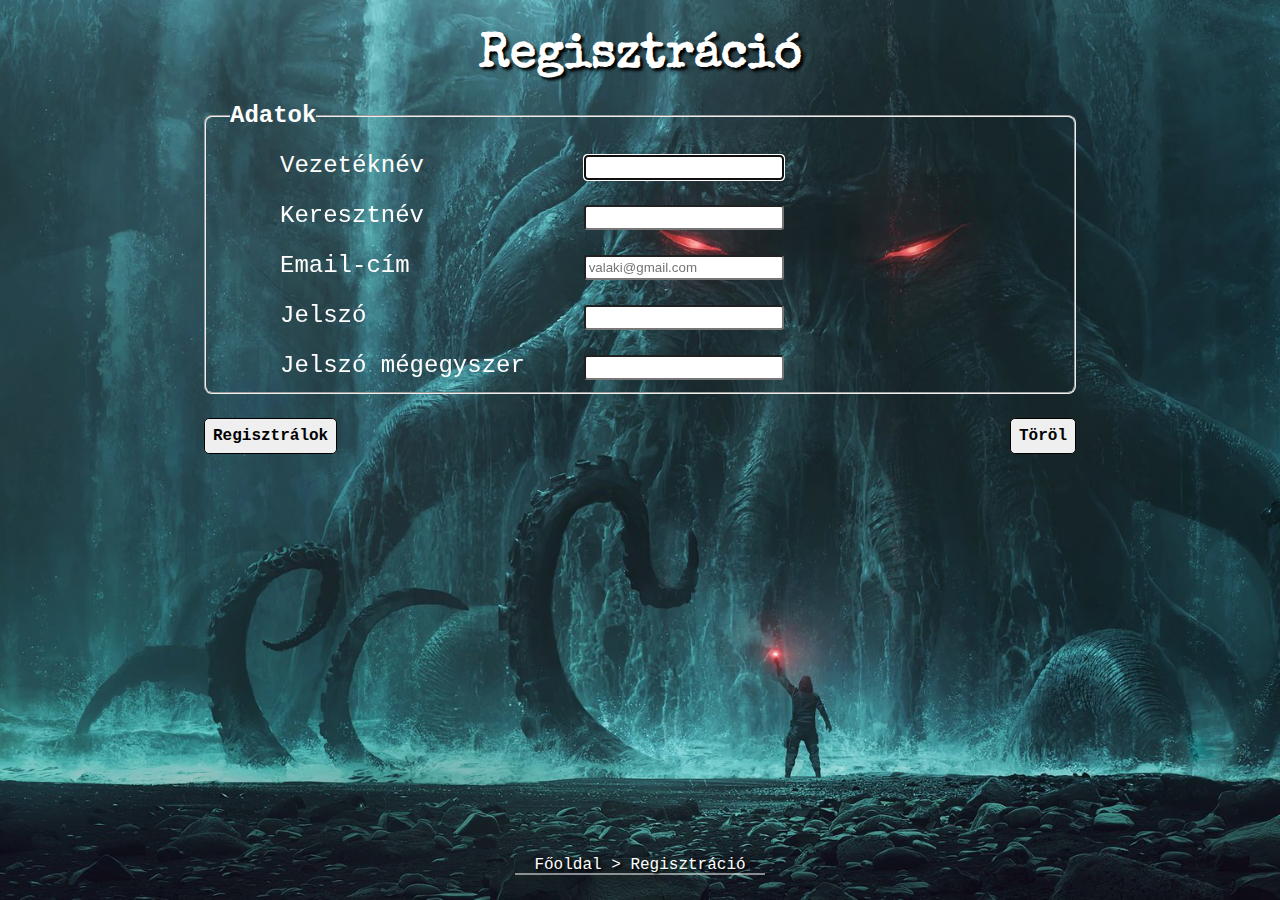
<file: HTML/regisztracio.html>
<!DOCTYPE html>
<html lang="hu">

<head>
    <meta charset="UTF-8">
    <meta name="viewport" content="width=device-width, initial-scale=1.0">
    <meta name="description" content="Csatlakozz a kultuszhoz, hogy le ne marardj a legújabb érdekességekről!">
    <link rel="stylesheet" href="/CSS/regisztráció.css">
    <title>Regisztráció</title>
</head>

<body>
    <main>
        <h1>Regisztráció</h1>
        <form action="https://httpbin.org/post" method="post">
            <fieldset>
                <legend>Adatok</legend>
                <table>
                    <tr>
                        <td class="label"> <label for="vezNev">Vezetéknév</label></td>
                        <td><input type="text" id="vezNev" name="vezNev" required autofocus></td>
                    </tr>
                    <tr>
                        <td class="label"><label for="kerNev">Keresztnév</label></td>
                        <td><input type="text" id="kerNev" name="kerNev" required></td>
                    </tr>
                    <tr>
                        <td class="label"><label for="email">Email-cím</label></td>
                        <td> <input type="text" id="email" name="email" placeholder="valaki@gmail.com" required></td>
                    </tr>
                    <tr>
                        <td class="label"><label for="jelszo">Jelszó</label></td>
                        <td> <input type="password" id="jelszo" name="jelszo" required></td>
                    </tr>
                    <tr>
                        <td class="label utolso"><label for="jelszoMegint">Jelszó mégegyszer</label></td>
                        <td><input type="password" id="jelszoMegint" name="jelszoMegint" required></td>
                    </tr>
                </table>
            </fieldset>
            <button type="submit" id="reg">Regisztrálok</button>
            <button type="reset" id="reset">Töröl</button>
        </form>
    </main>
    <footer>
        <p><a href="index.html">Főoldal</a> &gt; Regisztráció</p>
    </footer>
</body>

</html>
</file>
<file: CSS/regisztráció.css>
@import url('https://fonts.googleapis.com/css2?family=Courier+Prime:ital,wght@0,400;0,700;1,400;1,700&family=Special+Elite&display=swap'); /*  */

*{
    margin: 0;
    padding: 0;
    box-sizing: border-box;
}

body{
    font-size: 1.5rem;
    font-family: 'Courier New', Courier, monospace;
    background-color: #333;
    background-image: url(../IMG/cthulhu_wallpaper.jpg); 
    background-image: url(../IMG/fantasy-monster-cthulhu-uhdpaper.com-4K.jpg);
    background-attachment: fixed;
    background-size: cover;
    padding: 2rem 0 0 0;
    height: 100vh;

}

h1{
    font-family: "Special Elite",monospace;
    text-align: center;
    width: 50vw;
    margin: 0 auto 0;
    color:white;
    text-shadow: 3px 3px 3px black;
}

form{
    width: 70vw;
    min-width: 520px;
    margin-inline: auto;
    border: 2px solid none;
    padding: 0.5em;
    min-height: 45vh;
    border-radius: 1rem;
}

label{
    padding-left: 2em;
    width: 350px;
    display: inline-block;
}

input{
    width: 200px;
    border-radius: 0.2rem;
    padding: 0.2em;
}

fieldset{
    color: white;
    border-radius: 0.5rem;
    line-height: 2;
    padding: 0 1em 0 1em;
    margin-bottom: 1em;
}

legend{
    color:white;
    font-weight: bold;
}

button{
    font-family: inherit;
    font-size: 1rem;
    padding: 0.5em;
    font-weight: 600;
    border-radius: 0.3em;
    border: 1px solid black;
}

#reset{
    float: right;
}

#miert{
    width: 70%;
    margin:auto;
    padding: 1rem;
    color: whitesmoke;
    text-shadow: 1px 1px black;
}

footer{
    font-size: 1rem;
    text-align: center;
    width: 250px;
    border-bottom: 1px solid white;
    margin: 0.5rem auto 1rem;
    color:white;    
    position: absolute;
    bottom: 0;
    left: 50vw;
    transform: translate(-50%,-50%);
}

a{
    color:white;
    text-decoration: none;
}

span{
    font-weight: bold;
}

a:hover{
    color: rgba(255, 255, 255, 0.7);
}

footer p{
    text-shadow: 2px 2px 2px black;
}

.figyelmeztetes{
    color:white;
    font-size: 1rem;
    text-align: center;
    margin: 25%;
}
</file>
